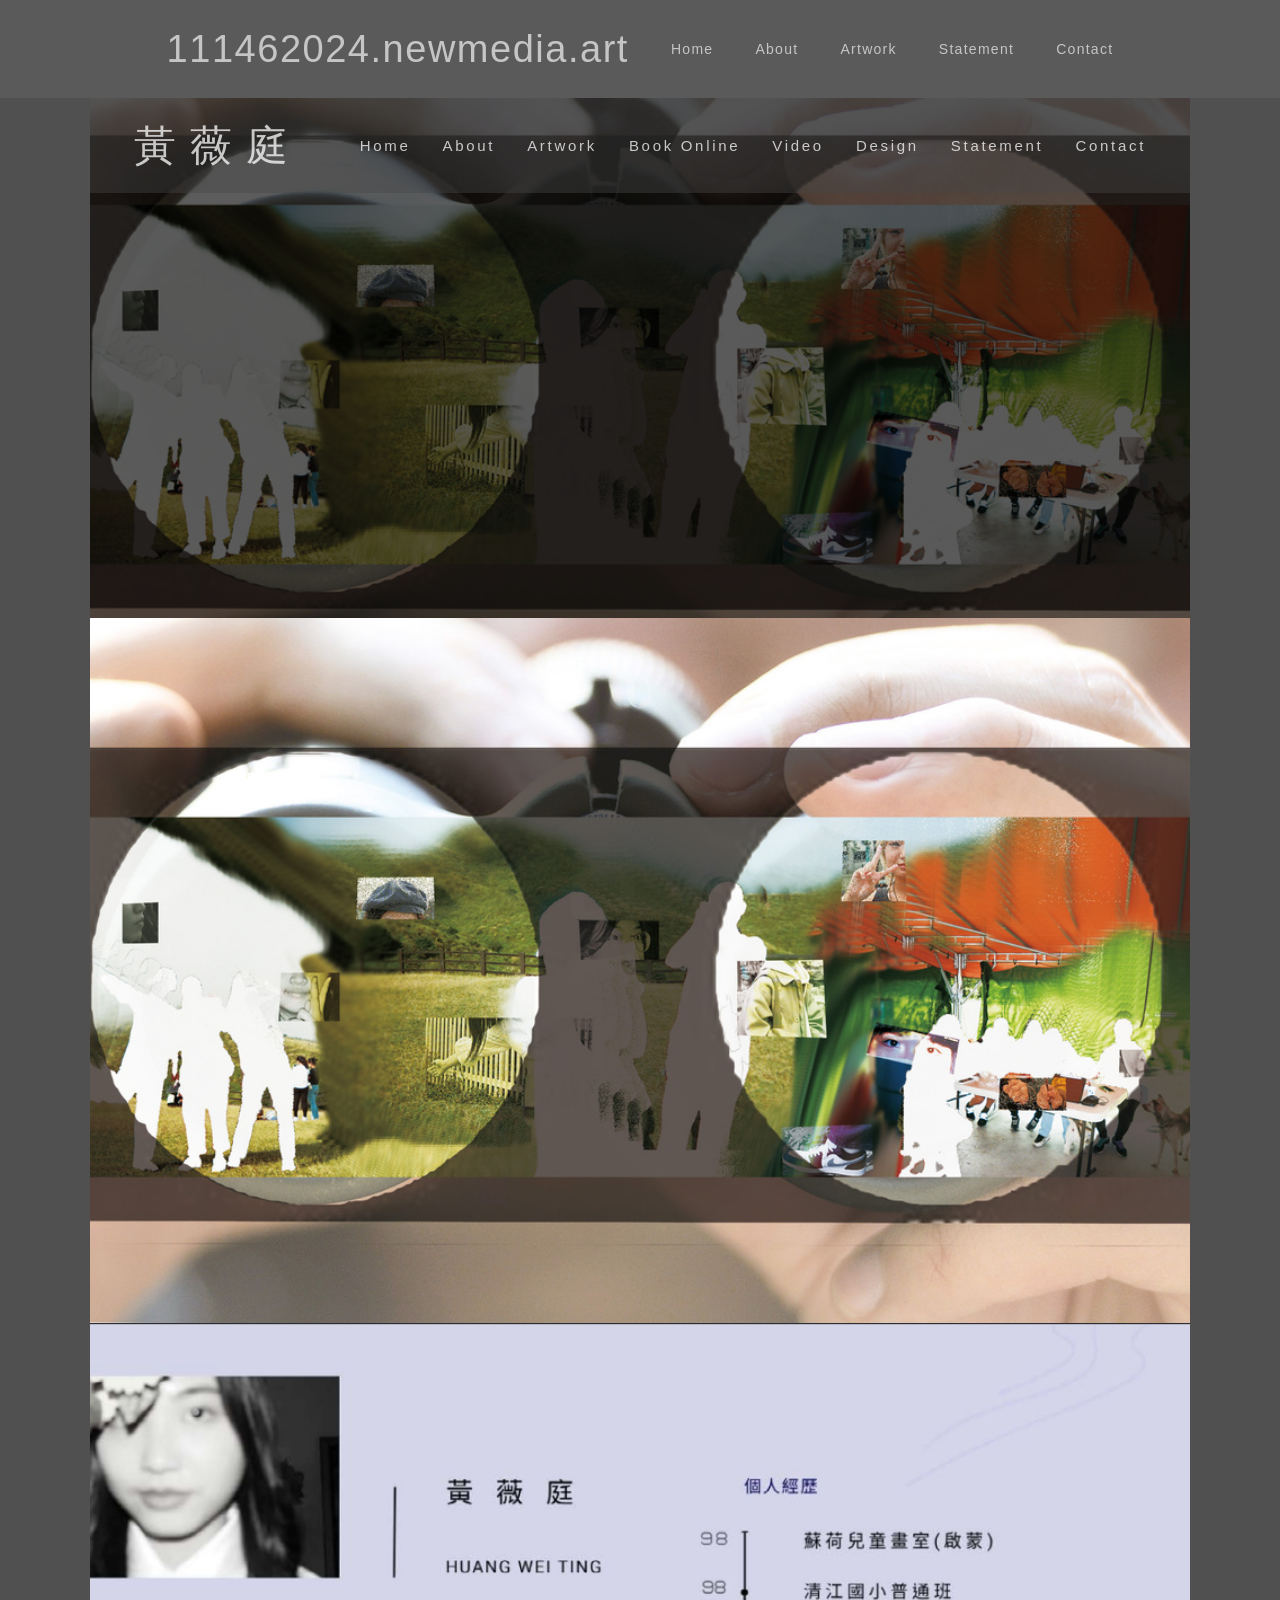
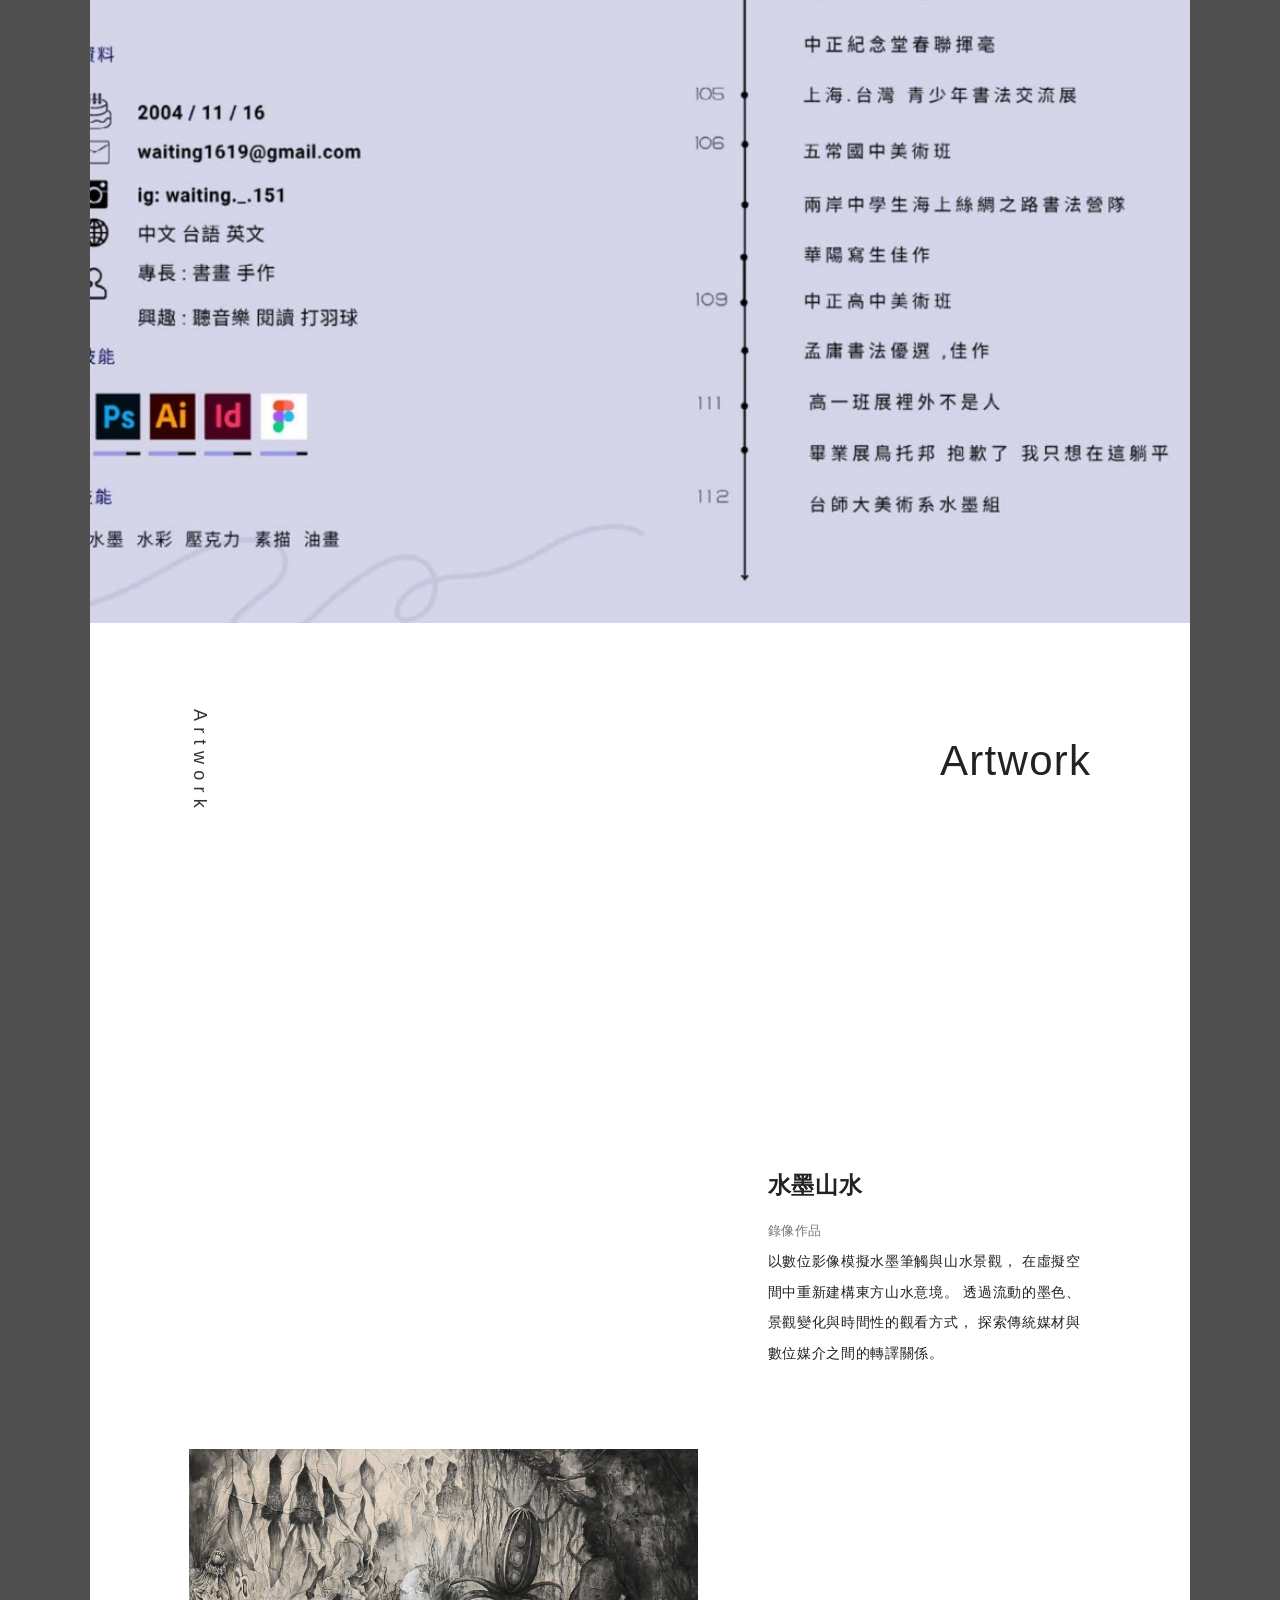
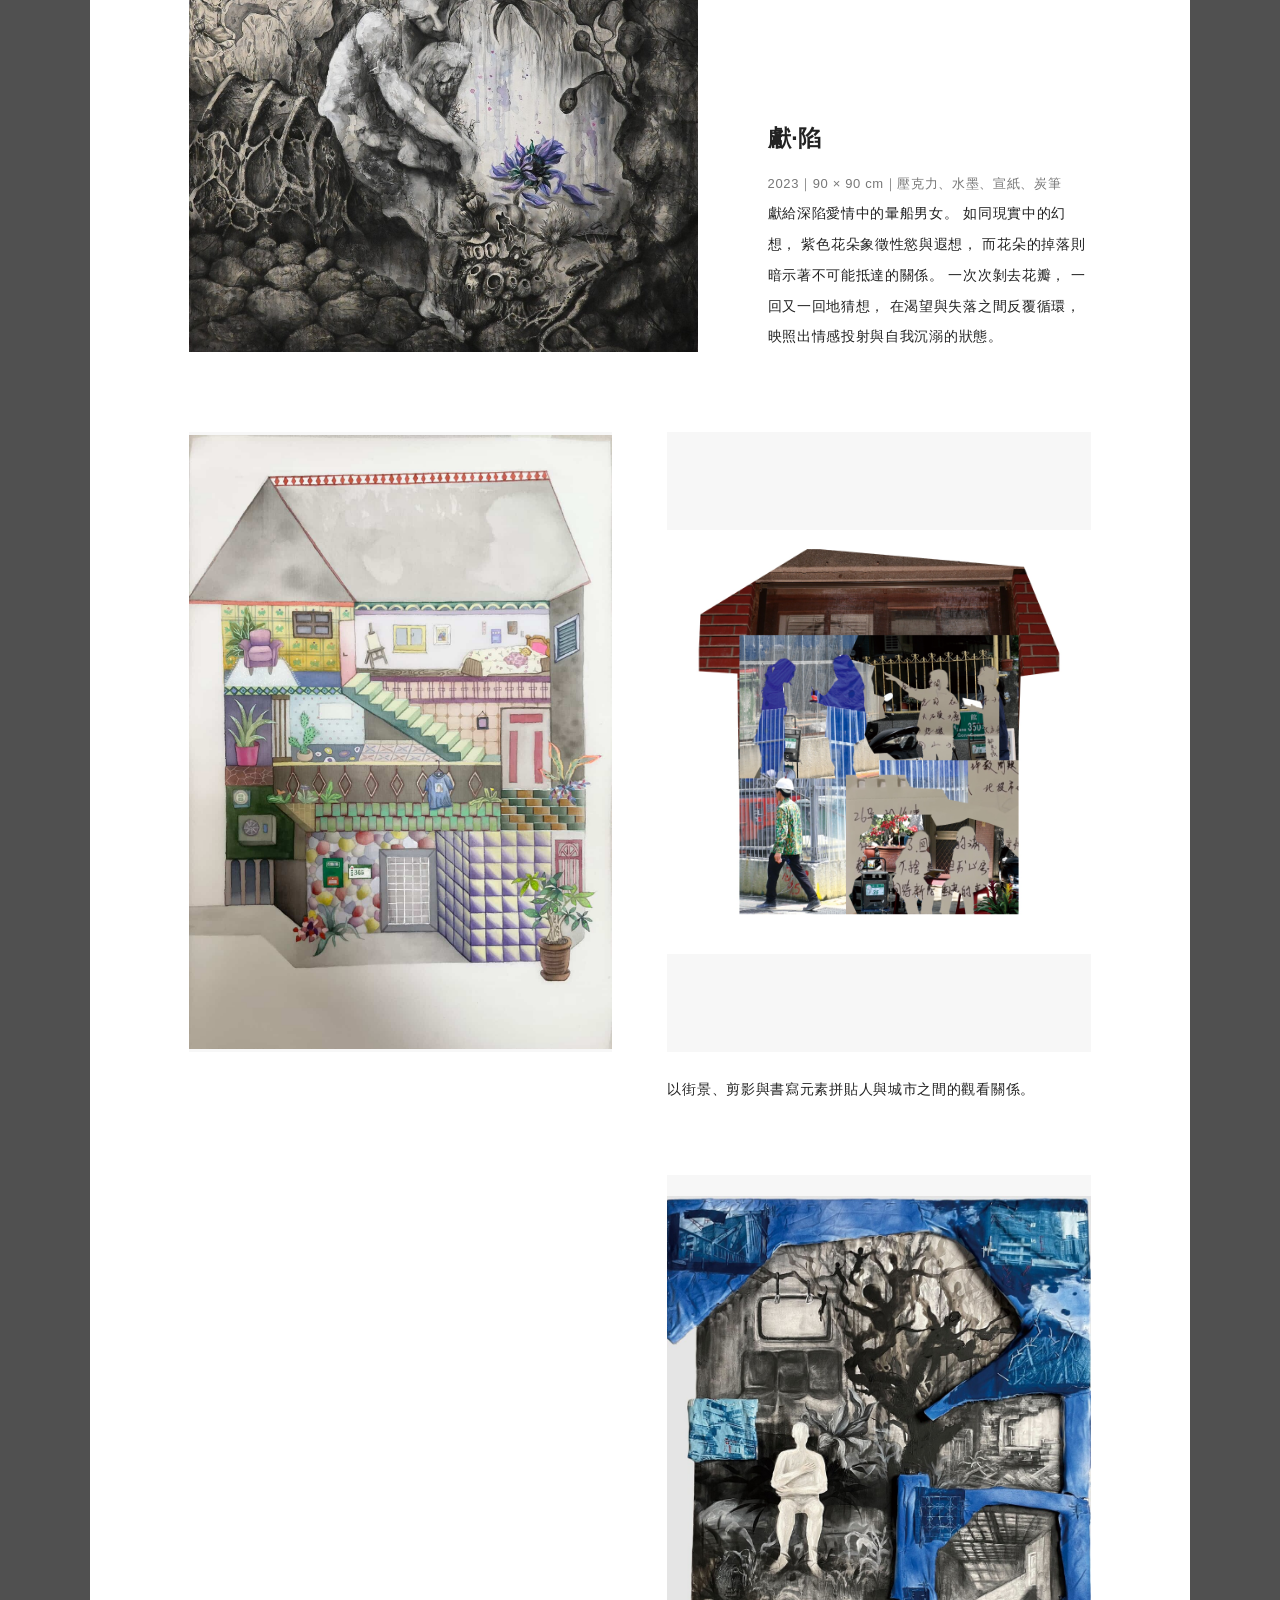
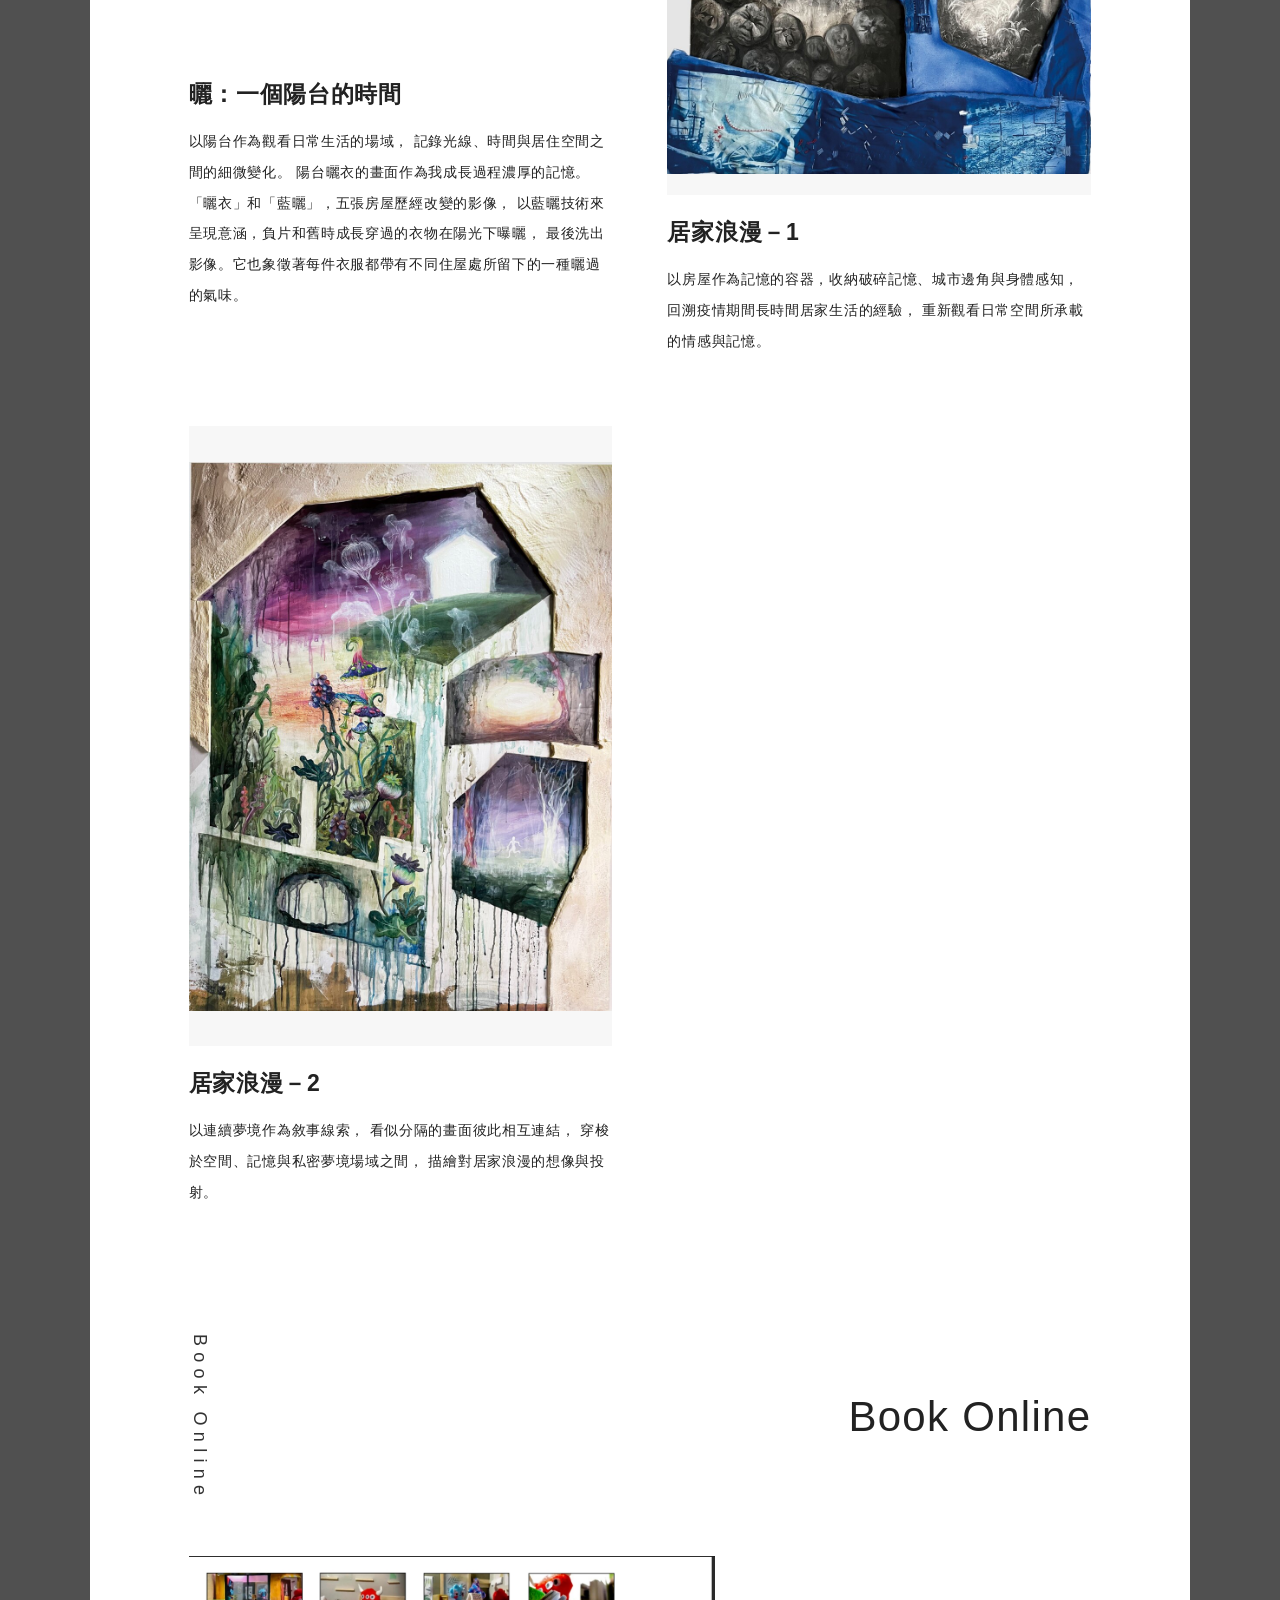
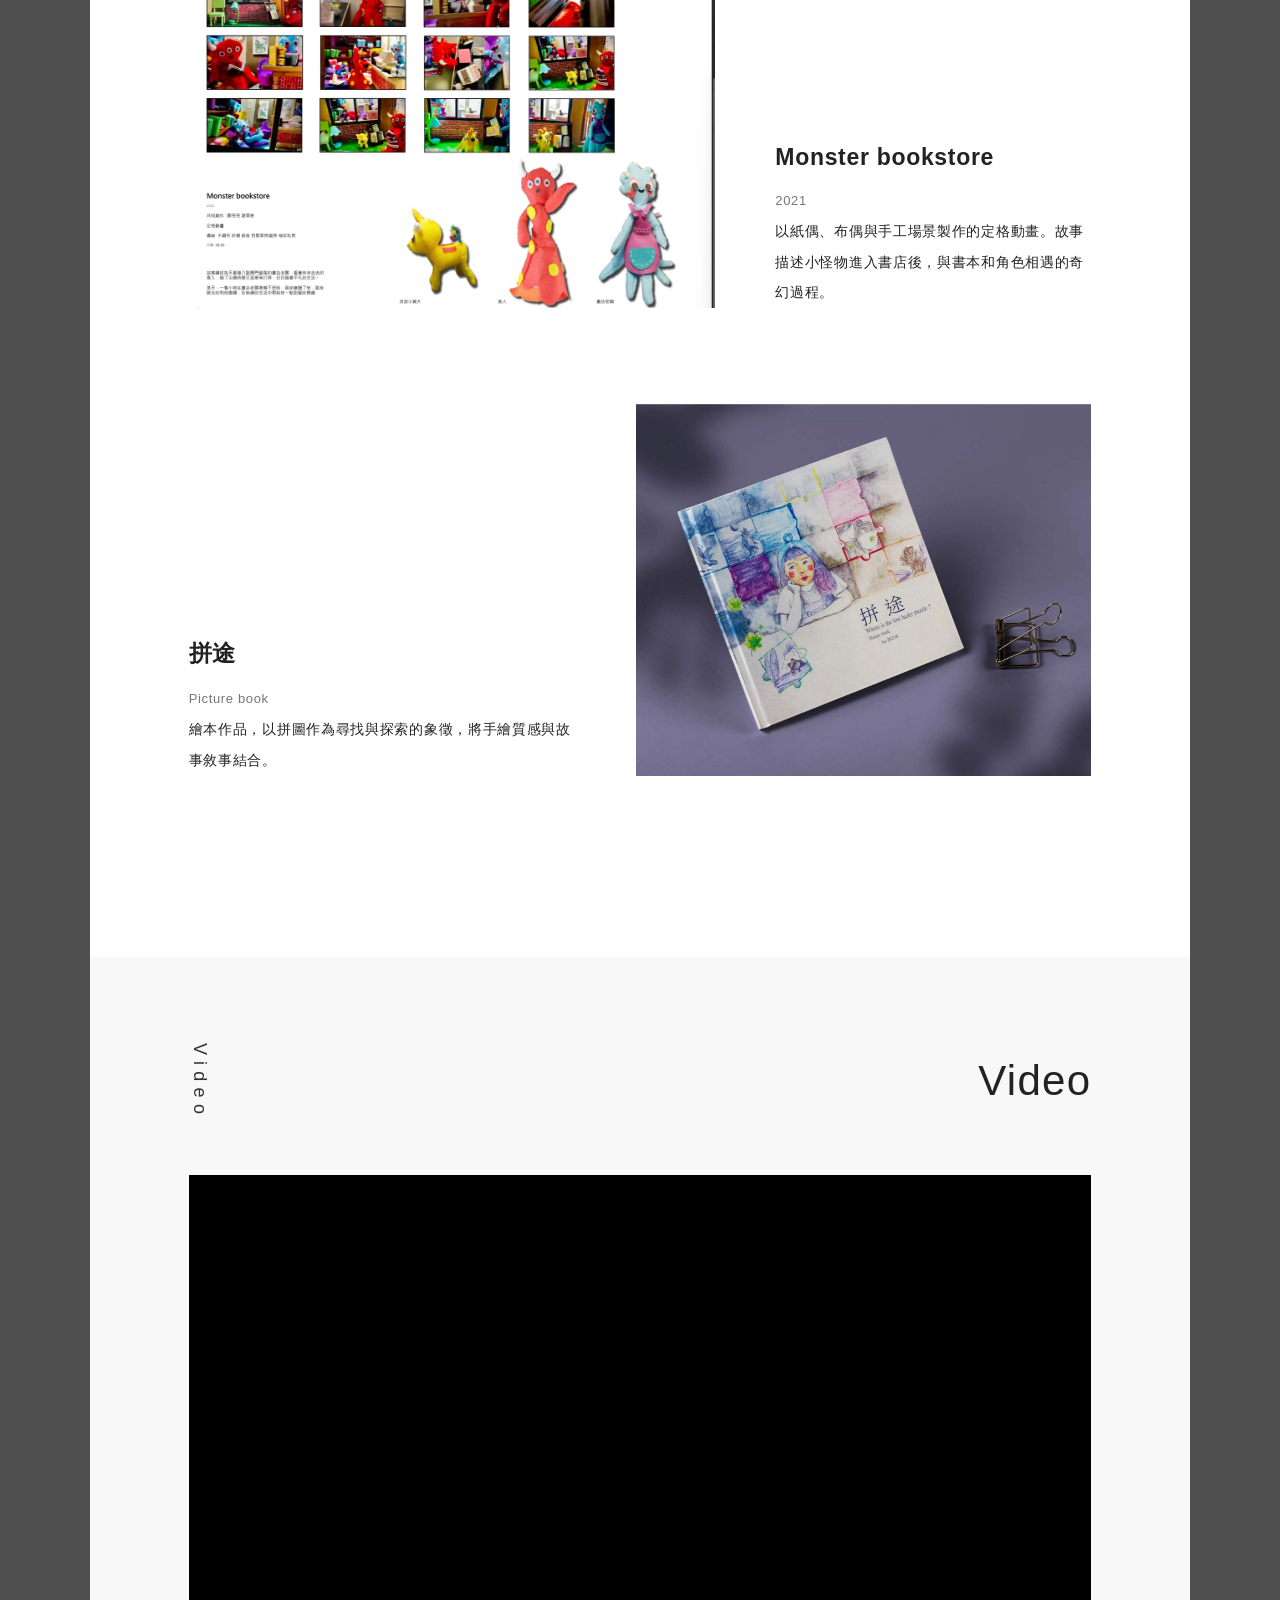
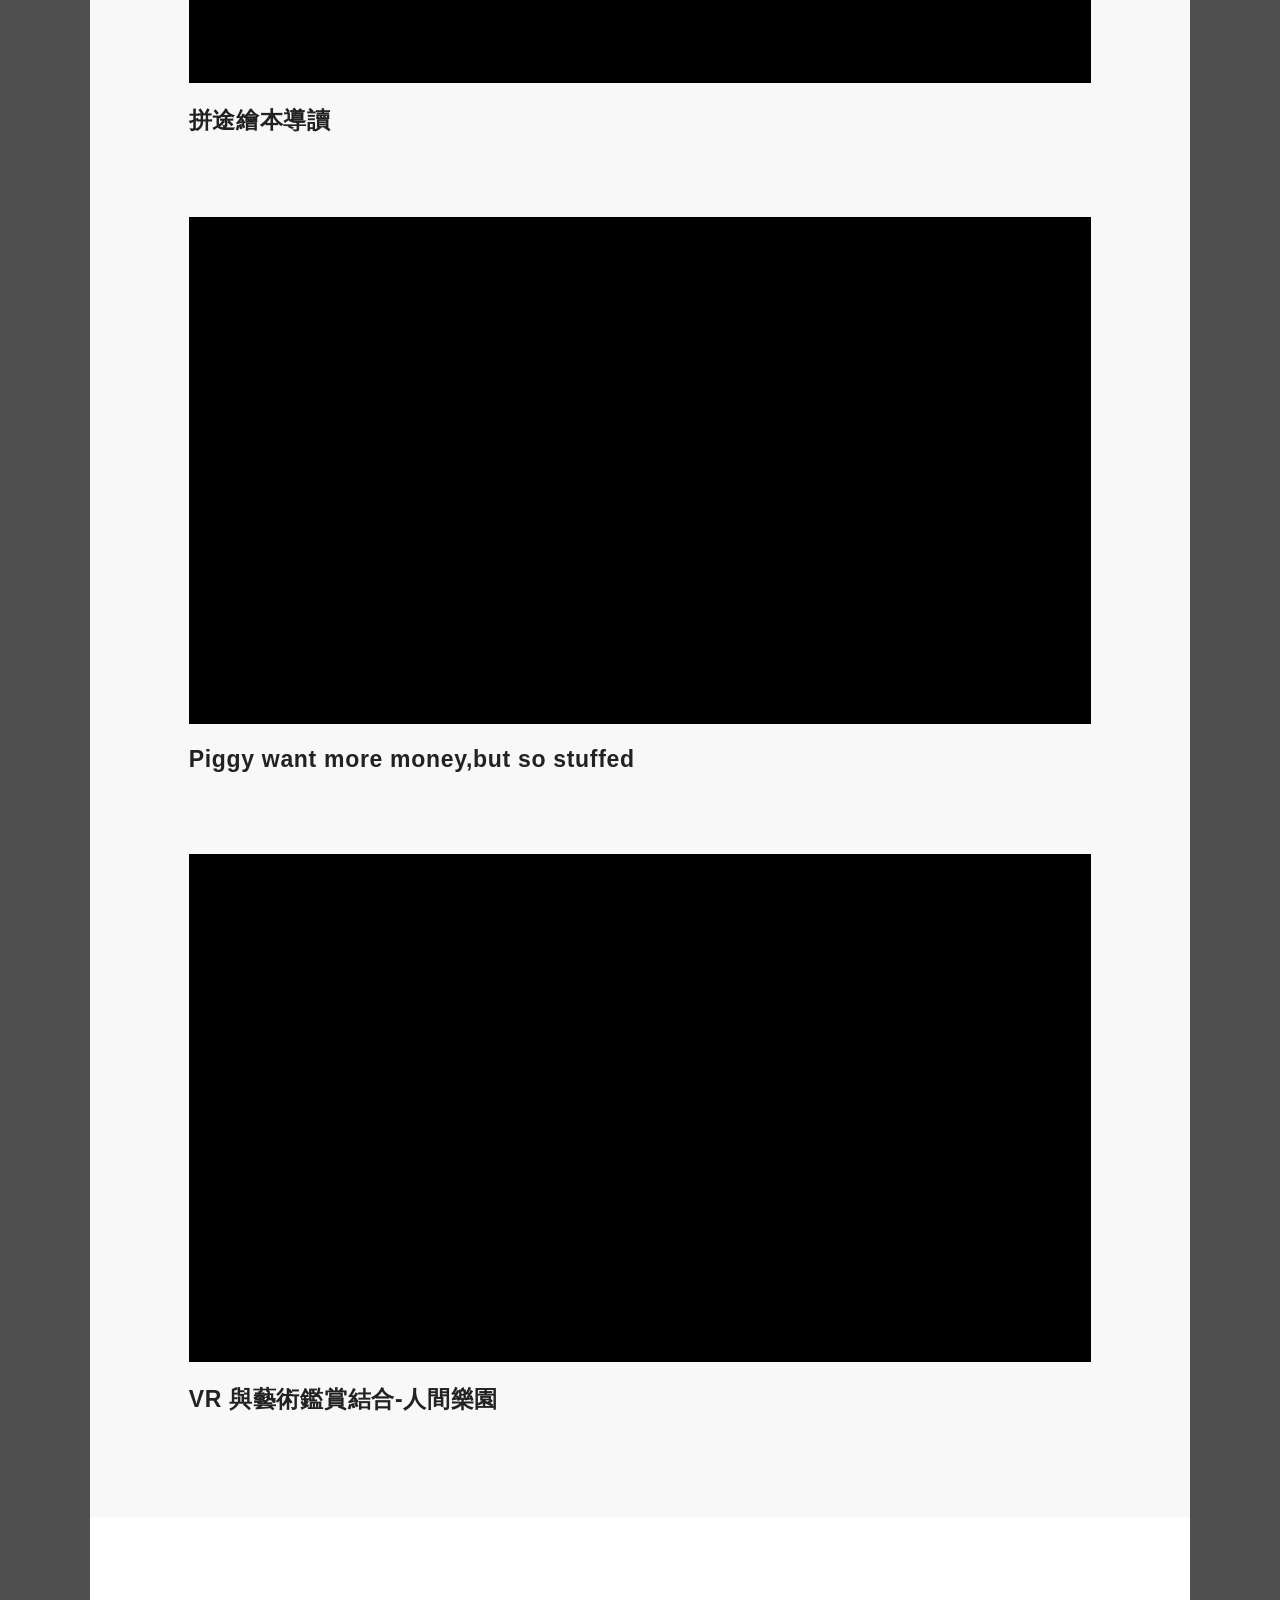
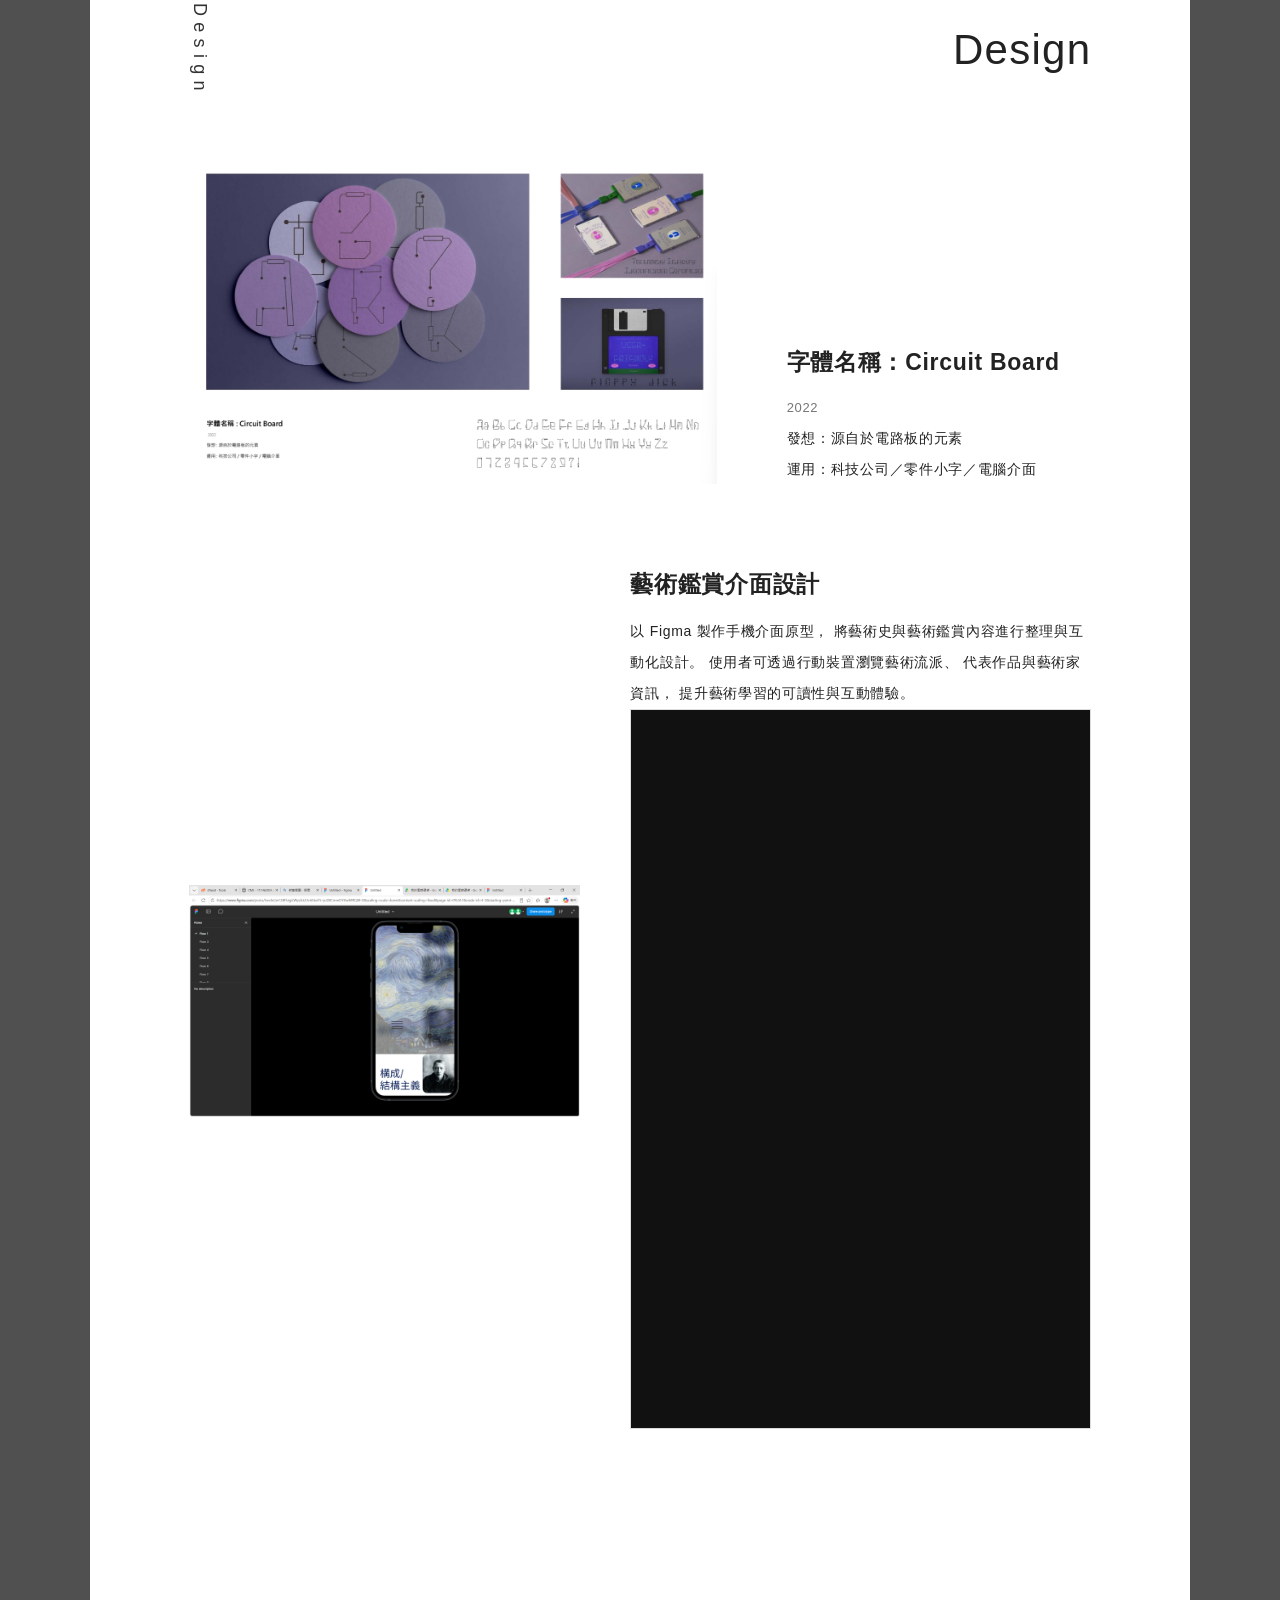
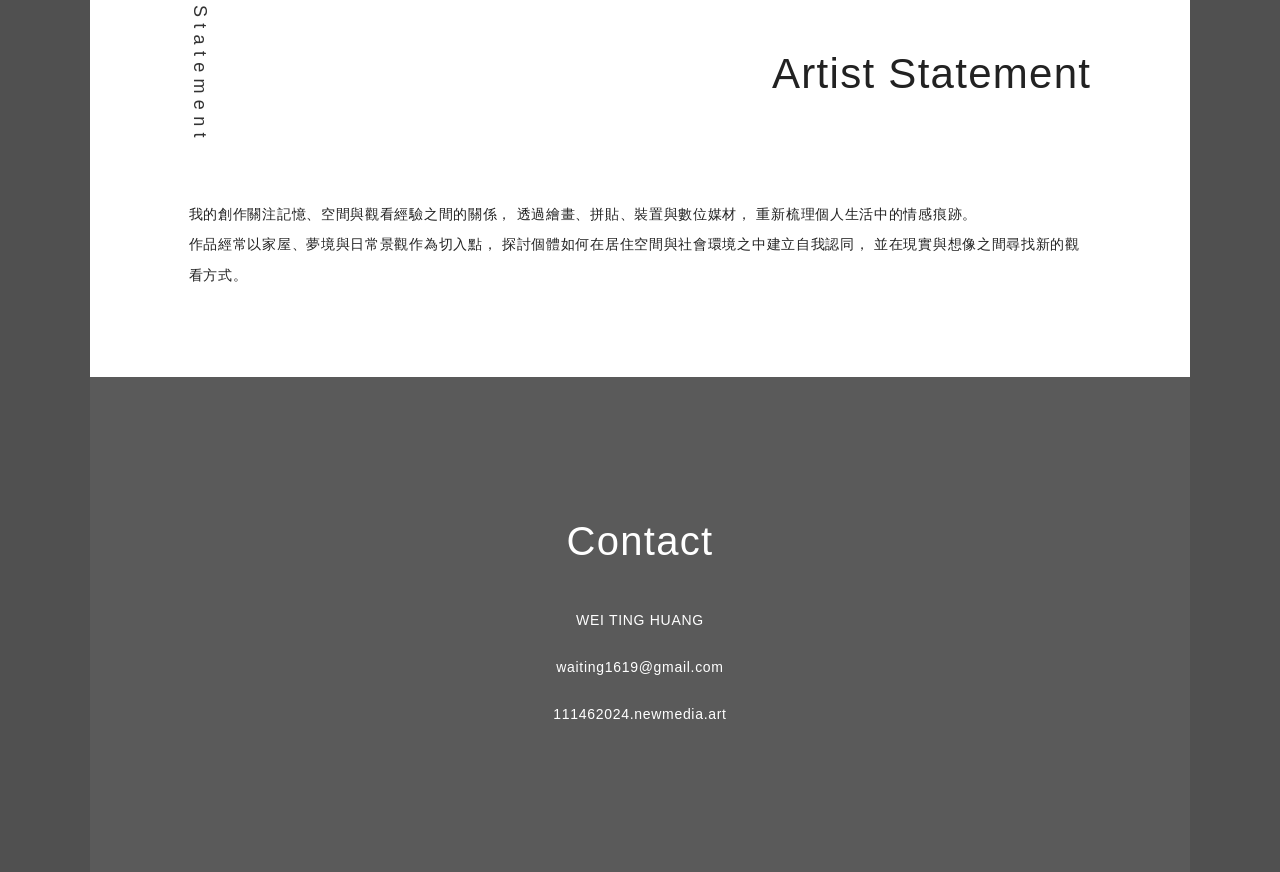
<file: index.html>
<!DOCTYPE html>
<html lang="zh-Hant">
<head>
  <meta charset="UTF-8" />
  <meta name="viewport" content="width=device-width, initial-scale=1.0" />
  <title>111462024.newmedia.art｜黃薇庭作品集</title>
  <link rel="stylesheet" href="style.css" />
</head>

<body>
  <header class="site-header">
    <div class="top-title">111462024.newmedia.art</div>
    <nav class="top-nav">
      <a href="#home">Home</a>
      <a href="#about">About</a>
      <a href="#artwork">Artwork</a>
      <a href="#statement">Statement</a>
      <a href="#contact">Contact</a>
    </nav>
  </header>

  <main class="page-wrap">

    <section id="home" class="home-page">
      <div class="inner-nav">
        <div class="name">黃 薇 庭</div>
        <nav>
          <a href="#home">Home</a>
          <a href="#about">About</a>
          <a href="#artwork">Artwork</a>
          <a href="#book">Book Online</a>
          <a href="#video">Video</a>
          <a href="#design">Design</a>
          <a href="#statement">Statement</a>
          <a href="#contact">Contact</a>
        </nav>
      </div>

      <div class="hero-dark">
        <img src="hero.jpg" alt="首頁拼貼作品">
      </div>

      <img class="hero-repeat" src="hero.jpg" alt="首頁拼貼作品">
    </section>

    <section id="about" class="about-section reveal">
      <img src="about.jpg" alt="關於我">
    </section>

    <section id="artwork" class="content-section">
      <div class="section-head reveal">
        <span>Artwork</span>
        <h2>Artwork</h2>
      </div>
<article class="work-feature reveal">


<iframe
src="https://www.youtube.com/embed/NsgXhWjnITA"
title="水墨山水"
allowfullscreen
style="width:100%; height:500px; border:none;">
</iframe>
<div class="work-text">
    <h3>水墨山水</h3>

    <p class="year">
        錄像作品
    </p>

    <p>
        以數位影像模擬水墨筆觸與山水景觀，
        在虛擬空間中重新建構東方山水意境。

        透過流動的墨色、景觀變化與時間性的觀看方式，
        探索傳統媒材與數位媒介之間的轉譯關係。
    </p>

</div>


</article>

      <article class="work-feature reveal">
        <img src="inklandscape.jpg" alt="獻·陷">
        <div class="work-text">
          <h3>獻·陷</h3>



<p class="year">

2023｜90 × 90 cm｜壓克力、水墨、宣紙、炭筆

</p>



<p>

獻給深陷愛情中的暈船男女。



如同現實中的幻想，

紫色花朵象徵性慾與遐想，

而花朵的掉落則暗示著不可能抵達的關係。



一次次剝去花瓣，

一回又一回地猜想，

在渴望與失落之間反覆循環，

映照出情感投射與自我沉溺的狀態。



</p>
        </div>
      </article>

      <div class="art-grid">

        <article class="art-card reveal">
          <img src="home_romance.jpg" alt="居家浪漫">
        </article>

        <article class="art-card reveal">
          <img src="collage.jpg" alt="Collage 人類視角">
          <p>以街景、剪影與書寫元素拼貼人與城市之間的觀看關係。</p>
        </article>
<article class="art-card reveal">

<iframe
src="https://www.youtube.com/embed/Fq05YT3o6jU"
title="曬：一個陽台的時間"
allowfullscreen
style="width:100%; height:500px; border:none;">
</iframe>
<h3>曬：一個陽台的時間</h3>

<p>
    以陽台作為觀看日常生活的場域，
    記錄光線、時間與居住空間之間的細微變化。

    陽台曬衣的畫面作為我成長過程濃厚的記憶。
    「曬衣」和「藍曬」，五張房屋歷經改變的影像，
    以藍曬技術來呈現意涵，負片和舊時成長穿過的衣物在陽光下曝曬，
    最後洗出影像。它也象徵著每件衣服都帶有不同住屋處所留下的一種曬過的氣味。
</p>

</article>

        <article class="art-card reveal">
          <img src="blue_house_1.jpg" alt="居家浪漫－1">
          <h3>居家浪漫－1</h3>
          <p>
            以房屋作為記憶的容器，收納破碎記憶、城市邊角與身體感知，
            回溯疫情期間長時間居家生活的經驗，
            重新觀看日常空間所承載的情感與記憶。
          </p>
        </article>

        <article class="art-card reveal">
          <img src="blue_house_2.jpg" alt="居家浪漫－2">
          <h3>居家浪漫－2</h3>
          <p>
            以連續夢境作為敘事線索，
            看似分隔的畫面彼此相互連結，
            穿梭於空間、記憶與私密夢境場域之間，
            描繪對居家浪漫的想像與投射。
          </p>
        </article>

      </div>
    </section>

    <section id="book" class="content-section book-section">
      <div class="section-head reveal">
        <span>Book Online</span>
        <h2>Book Online</h2>
      </div>

      <article class="wide-work reveal">
        <img src="monster_bookstore.jpg" alt="Monster bookstore">
        <div>
          <h3>Monster bookstore</h3>
          <p class="year">2021</p>
          <p>以紙偶、布偶與手工場景製作的定格動畫。故事描述小怪物進入書店後，與書本和角色相遇的奇幻過程。</p>
        </div>
      </article>

      <article class="wide-work reverse reveal">
        <img src="book.jpg" alt="拼途">
        <div>
          <h3>拼途</h3>
          <p class="year">Picture book</p>
          <p>繪本作品，以拼圖作為尋找與探索的象徵，將手繪質感與故事敘事結合。</p>
        </div>
      </article>
    </section>

    <section id="video" class="content-section video-section">
      <div class="section-head reveal">
        <span>Video</span>
        <h2>Video</h2>
      </div>

      <div class="video-grid">
        <article class="video-card reveal">
<iframe src="https://www.youtube.com/embed/Zzqeo_OAhMA" title="Video 01" allowfullscreen></iframe>          <h3>拼途繪本導讀</h3>
        </article>

        <article class="video-card reveal">
          <iframe src="https://www.youtube.com/embed/mg9nD-pqT_c" title="Video 02" allowfullscreen></iframe>
          <h3>Piggy want more money,but so stuffed</h3>
        </article>

        <article class="video-card reveal">
          <iframe src="https://www.youtube.com/embed/-SpivsnKvOU" title="Video 03" allowfullscreen></iframe>
          <h3>
VR 與藝術鑑賞結合-人間樂園</h3>
        </article>
      </div>
    </section>

    <section id="design" class="content-section design-section">
      <div class="section-head reveal">
        <span>Design</span>
        <h2>Design</h2>
      </div>

      <article class="design-layout reveal">
        <img src="circuit_board.jpg" alt="Circuit Board">
        <div>
          <h3>字體名稱：Circuit Board</h3>
          <p class="year">2022</p>
          <p>發想：源自於電路板的元素</p>
          <p>運用：科技公司／零件小字／電腦介面</p>
        </div>
      </article>

      <article class="figma-block reveal">
        <img src="figma_screen.png" alt="Figma prototype screen">
        <div class="figma-embed">
<div class="work-text">
    <h3>藝術鑑賞介面設計</h3>

    <p>
        以 Figma 製作手機介面原型，
        將藝術史與藝術鑑賞內容進行整理與互動化設計。

        使用者可透過行動裝置瀏覽藝術流派、
        代表作品與藝術家資訊，
        提升藝術學習的可讀性與互動體驗。
    </p>
</div>
          <iframe
            src="https://www.figma.com/embed?embed_host=share&url=https://www.figma.com/proto/hsvdn2w13BFbigtJWysfct/Untitled?t=SCXyFAHUprgHNaUK-1&scaling=scale-down&content-scaling=fixed&page-id=0%253A1&node-id=4-5&starting-point-node-id=4%253A5&show-proto-sidebar=1"
            allowfullscreen>
          </iframe>
        </div>
      </article>
    </section>

    <section id="statement" class="content-section statement-section reveal">
      <div class="section-head reveal">
        <span>Statement</span>
        <h2>Artist Statement</h2>
      </div>

      <div class="statement-content">
        <p>
          我的創作關注記憶、空間與觀看經驗之間的關係，
          透過繪畫、拼貼、裝置與數位媒材，
          重新梳理個人生活中的情感痕跡。
        </p>
        <p>
          作品經常以家屋、夢境與日常景觀作為切入點，
          探討個體如何在居住空間與社會環境之中建立自我認同，
          並在現實與想像之間尋找新的觀看方式。
        </p>
      </div>
    </section>

    <section id="contact" class="contact-section reveal">
      <h2>Contact</h2>
      <p>WEI TING HUANG</p>
      <p>waiting1619@gmail.com</p>
      <p>111462024.newmedia.art</p>
    </section>

  </main>

  <script src="script.js"></script>
</body>
</html>
</file>
<file: style.css>
*{
  margin:0;
  padding:0;
  box-sizing:border-box;
}

html{
  scroll-behavior:smooth;
}

body{
  background:#505050;
  color:#222;
  font-family:"Noto Sans TC","Microsoft JhengHei",Arial,sans-serif;
  letter-spacing:.08em;
}

img{
  width:100%;
  display:block;
}

a{
  color:inherit;
  text-decoration:none;
}

.site-header{
  width:100%;
  height:98px;
  background:#5a5a5a;
  color:rgba(255,255,255,.65);
  display:flex;
  justify-content:center;
  align-items:center;
  gap:42px;
  position:sticky;
  top:0;
  z-index:100;
}

.top-title{
  font-size:38px;
  font-weight:200;
  letter-spacing:.04em;
}

.top-nav{
  display:flex;
  gap:42px;
  font-size:14px;
}

.page-wrap{
  width:86%;
  max-width:1620px;
  margin:0 auto;
  background:white;
  overflow:hidden;
}

.home-page{
  min-height:112vh;
  background:#fff;
  position:relative;
}

.inner-nav{
  height:95px;
  position:absolute;
  top:0;
  left:0;
  right:0;
  z-index:3;
  color:rgba(255,255,255,.75);
  display:flex;
  justify-content:center;
  align-items:center;
  gap:70px;
  background:rgba(70,70,70,.42);
}

.name{
  font-size:42px;
  font-weight:200;
}

.inner-nav nav{
  display:flex;
  gap:32px;
  font-size:15px;
  letter-spacing:.18em;
}

.hero-dark{
  height:520px;
  overflow:hidden;
  background:#000;
}

.hero-dark img{
  height:100%;
  object-fit:cover;
  opacity:.36;
}

.hero-repeat{
  height:auto;
  margin-top:0;
}

.about-section{
  min-height:100vh;
  display:grid;
  place-items:center;
  background:#d9d9eb;
}

.about-section img{
  height:100vh;
  object-fit:cover;
}

.content-section{
  padding:86px 9%;
  background:#fff;
  position:relative;
}

.section-head{
  display:flex;
  align-items:center;
  justify-content:space-between;
  margin-bottom:55px;
}

.section-head span{
  writing-mode:vertical-rl;
  font-size:18px;
  letter-spacing:.35em;
  color:#333;
}

.section-head h2{
  font-size:42px;
  font-weight:300;
}

.work-feature{
  display:grid;
  grid-template-columns:1.1fr .7fr;
  gap:70px;
  align-items:end;
  margin-bottom:80px;
}

.work-feature img{
  max-height:760px;
  object-fit:contain;
}

.work-text h3,
.art-card h3,
.wide-work h3,
.video-card h3,
.design-layout h3{
  font-size:23px;
  margin-bottom:16px;
  letter-spacing:.03em;
}

.year{
  color:#777;
  font-size:13px;
}

p{
  font-size:14px;
  line-height:2.2;
  letter-spacing:.05em;
}

.art-grid{
  display:grid;
  grid-template-columns:repeat(2,1fr);
  gap:70px 55px;
}

.art-card img{
  height:620px;
  object-fit:contain;
  background:#f7f7f7;
  margin-bottom:22px;
}

.book-section{
  padding-top:40px;
}

.wide-work{
  display:grid;
  grid-template-columns:1.25fr .75fr;
  gap:60px;
  align-items:end;
  margin-bottom:95px;
}

.wide-work.reverse{
  grid-template-columns:.85fr 1fr;
}

.wide-work.reverse img{
  order:2;
}

.video-section{
  background:#f8f8f8;
}

.video-grid{
  display:grid;
  grid-template-columns:1fr;
  gap:65px;
}

.video-card iframe{
  width:100%;
  aspect-ratio:16/9;
  border:0;
  background:#000;
}

.video-card h3{
  margin-top:18px;
}

.design-layout{
  display:grid;
  grid-template-columns:1.3fr .75fr;
  gap:70px;
  align-items:end;
  margin-bottom:85px;
}

.design-layout img{
  object-fit:contain;
}

.figma-block{
  display:grid;
  grid-template-columns:.85fr 1fr;
  gap:50px;
  align-items:center;
}

.figma-embed iframe{
  width:100%;
  height:720px;
  border:1px solid #ddd;
  background:#111;
}

.contact-section{
  min-height:55vh;
  background:#5a5a5a;
  color:white;
  text-align:center;
  display:flex;
  flex-direction:column;
  justify-content:center;
  gap:16px;
}

.contact-section h2{
  font-size:40px;
  font-weight:300;
  margin-bottom:25px;
}

.reveal{
  opacity:0;
  transform:translateY(38px);
  transition:opacity .9s ease, transform .9s ease;
}

.reveal.show{
  opacity:1;
  transform:translateY(0);
}

@media(max-width:900px){
  .site-header{
    height:auto;
    padding:20px;
    flex-direction:column;
    gap:14px;
  }

  .top-title{
    font-size:24px;
  }

  .top-nav,
  .inner-nav nav{
    gap:18px;
    flex-wrap:wrap;
    justify-content:center;
  }

  .page-wrap{
    width:100%;
  }

  .inner-nav{
    height:auto;
    padding:20px;
    flex-direction:column;
    gap:16px;
  }

  .name{
    font-size:30px;
  }

  .hero-dark{
    height:420px;
  }

  .content-section{
    padding:60px 24px;
  }

  .work-feature,
  .art-grid,
  .wide-work,
  .wide-work.reverse,
  .design-layout,
  .figma-block{
    grid-template-columns:1fr;
  }

  .wide-work.reverse img{
    order:0;
  }

  .art-card img{
    height:auto;
  }

  .figma-embed iframe{
    height:560px;
  }
}
</file>
